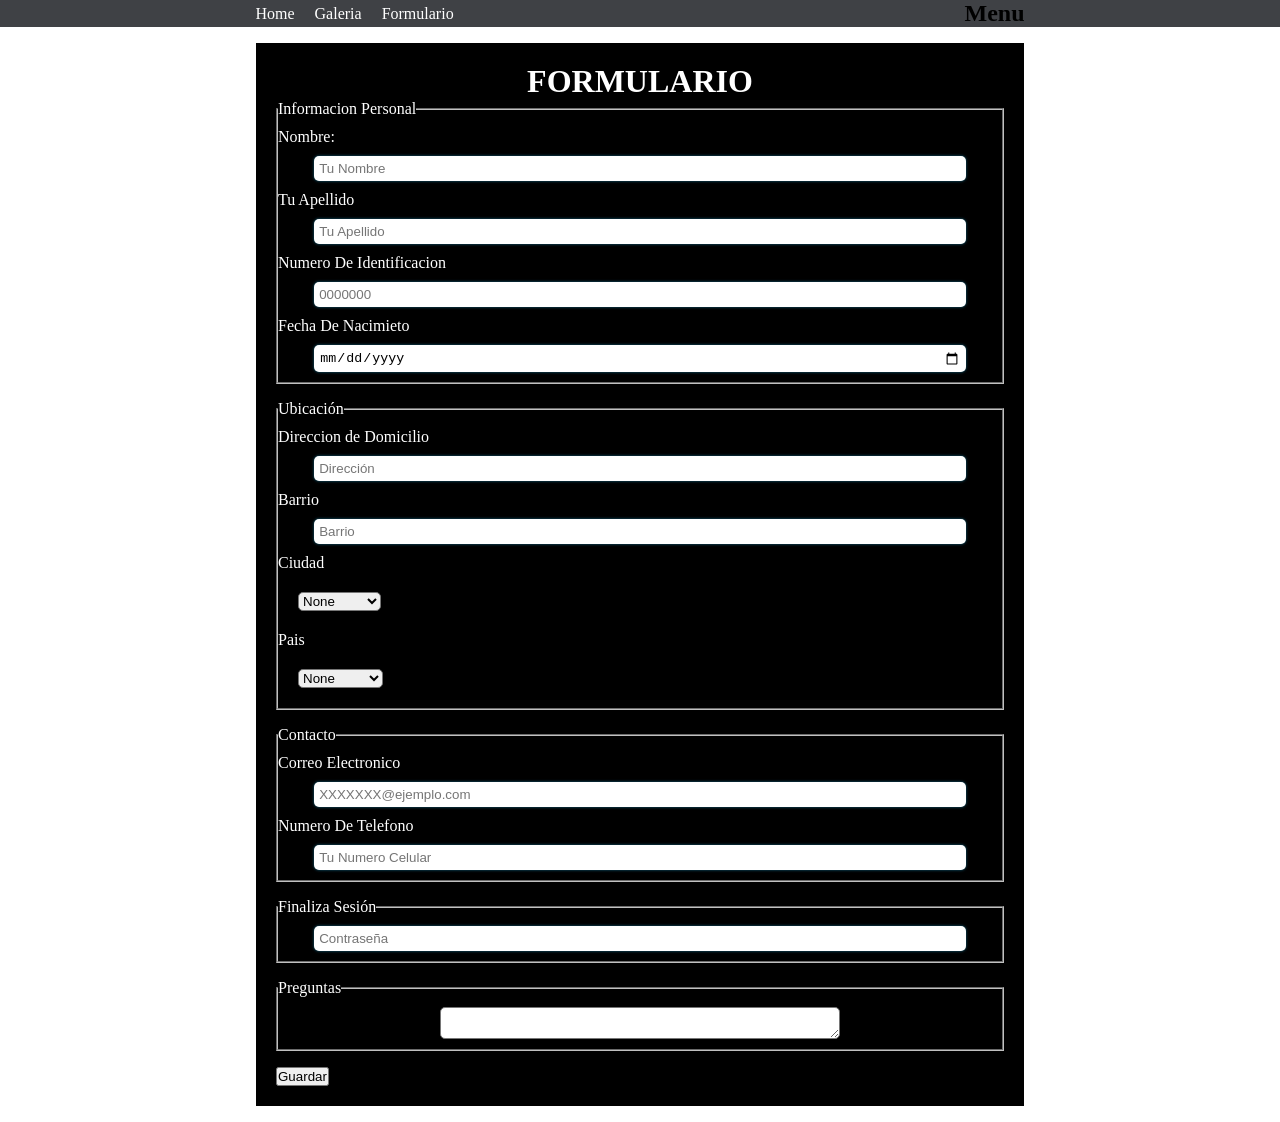
<file: Formulario/index.html>
<!DOCTYPE html>
<html lang="en">
<head>
    <meta charset="UTF-8">
    <meta name="viewport" content="width=device-width, initial-scale=1.0">
    <title>Document</title>
    <link rel="stylesheet" href="Styles.css">
</head>
<body>
   <nav class="Menu">
        <ul class="MenuList">
            <li class="Home"> <a href="./Principal.html">Home</a></li>
            <li class="Galeria"> <a  href="./Gindex.html">Galeria</a></li>
            <li class="Formulario"><a href="./index.html">Formulario</a></li>
        </ul>
        <h1 class="Title">Menu</h1>
    </nav>
    
    <form action="">
<h1>FORMULARIO</h1>
<fieldset class="InformacionPersonal">
    <legend>Informacion Personal</legend>

    <label for="name">Nombre:</label>
    <input type="text" placeholder="Tu Nombre" id="name">

    <label for="LasName">Tu Apellido</label>
    <input type="text" placeholder="Tu Apellido" id="LastName">

    <label for="Id">Numero De Identificacion</label>
    <input type="number" placeholder="0000000" id="Id">

    <label for="DayOfB">Fecha De Nacimieto</label>
    <input type="date" placeholder="Fecha de Nacimiento" id="DayOfB">
    

</fieldset>
<fieldset class="Dirección">
    <legend>Ubicación</legend>

    <label for="HomeAddress">Direccion de Domicilio</label>
    <input type="text" placeholder="Dirección" id="HomeAddress">

    <label for="Street">Barrio</label>
    <input type="text" placeholder="Barrio" id="Street">

    <label for="City">Ciudad</label>
    <select name="" id="City">
        <option value="">None</option>
        <option value="">Barranca</option>
        <option value="">Putumayo</option>
        <option value="">Bogota</option>
    </select>


    <label for="Country">Pais</label>
    <select name="" id="Country">
        <option value="">None</option>
        <option value="">Venezuela</option>
        <option value="">Cuba</option>
        <option value="">Colombia</option>
    </select>

</fieldset>

<fieldset class="Contacto">
    <legend>Contacto</legend>
     <label for="Mail">Correo Electronico</label>
    <input type="email" placeholder="XXXXXXX@ejemplo.com" id="Mail">

    <label for="PhoneNumber">Numero De Telefono</label>
    <input type="text" placeholder="Tu Numero Celular" id="PhoneNumber">

</fieldset>
<fieldset class="Finaliza Sesión">
    <legend> Finaliza Sesión</legend>
    <label for="Password"></label>
    <input type="password" placeholder="Contraseña" id="Password">
</fieldset>
<fieldset><legend>Preguntas</legend>
    <textarea name="" id=""></textarea>

</fieldset>
<button>Guardar</button>


    </form>
    
</body>
</html>
</file>
<file: Formulario/Styles.css>
*{
    margin: 0px;
    padding: 0px;
    box-sizing: border-box;
}
html{
    font: size 62.5%;
}

h1{
  text-align:center ; }
form {
    background-color: #000000;
    color: white;
    padding: 20px;
    width: 20px;
    width: 60%;
    margin: 1rem auto;

}
fieldset{
    margin-bottom: 1rem;
}
label, input, select, textarea{
    border-radius: 5px;
     margin: 10px auto;
    display: block; /* ahce que la letra de los formulacios este encima de la cajita */ 
    /*  */
}

select{
    margin: 20px;
}
input{
     padding: 5px;
     border: #1a9ac8a6;
    box-shadow: 0px 0px 3px #1a9ac8a6;
     width: 90%;
}
textarea{
    resize: vertical;
    
    min-width: 400px;
    max-width: 400px;
}
a{
    text-decoration: none;color: white;
 }
  nav{
    display: flex;
    justify-content:space-around; /* alinea*/
    align-items: center; /* centra horizonta */
    background-color: rgb(63, 65, 69);

 }
 .MenuList{
    display: flex; /* hace flexibls lo que esta dentro de */
    gap: 20px; /* espacio entre items hace igual que margin solo que margin es general */
    list-style: none;
 }
</file>
